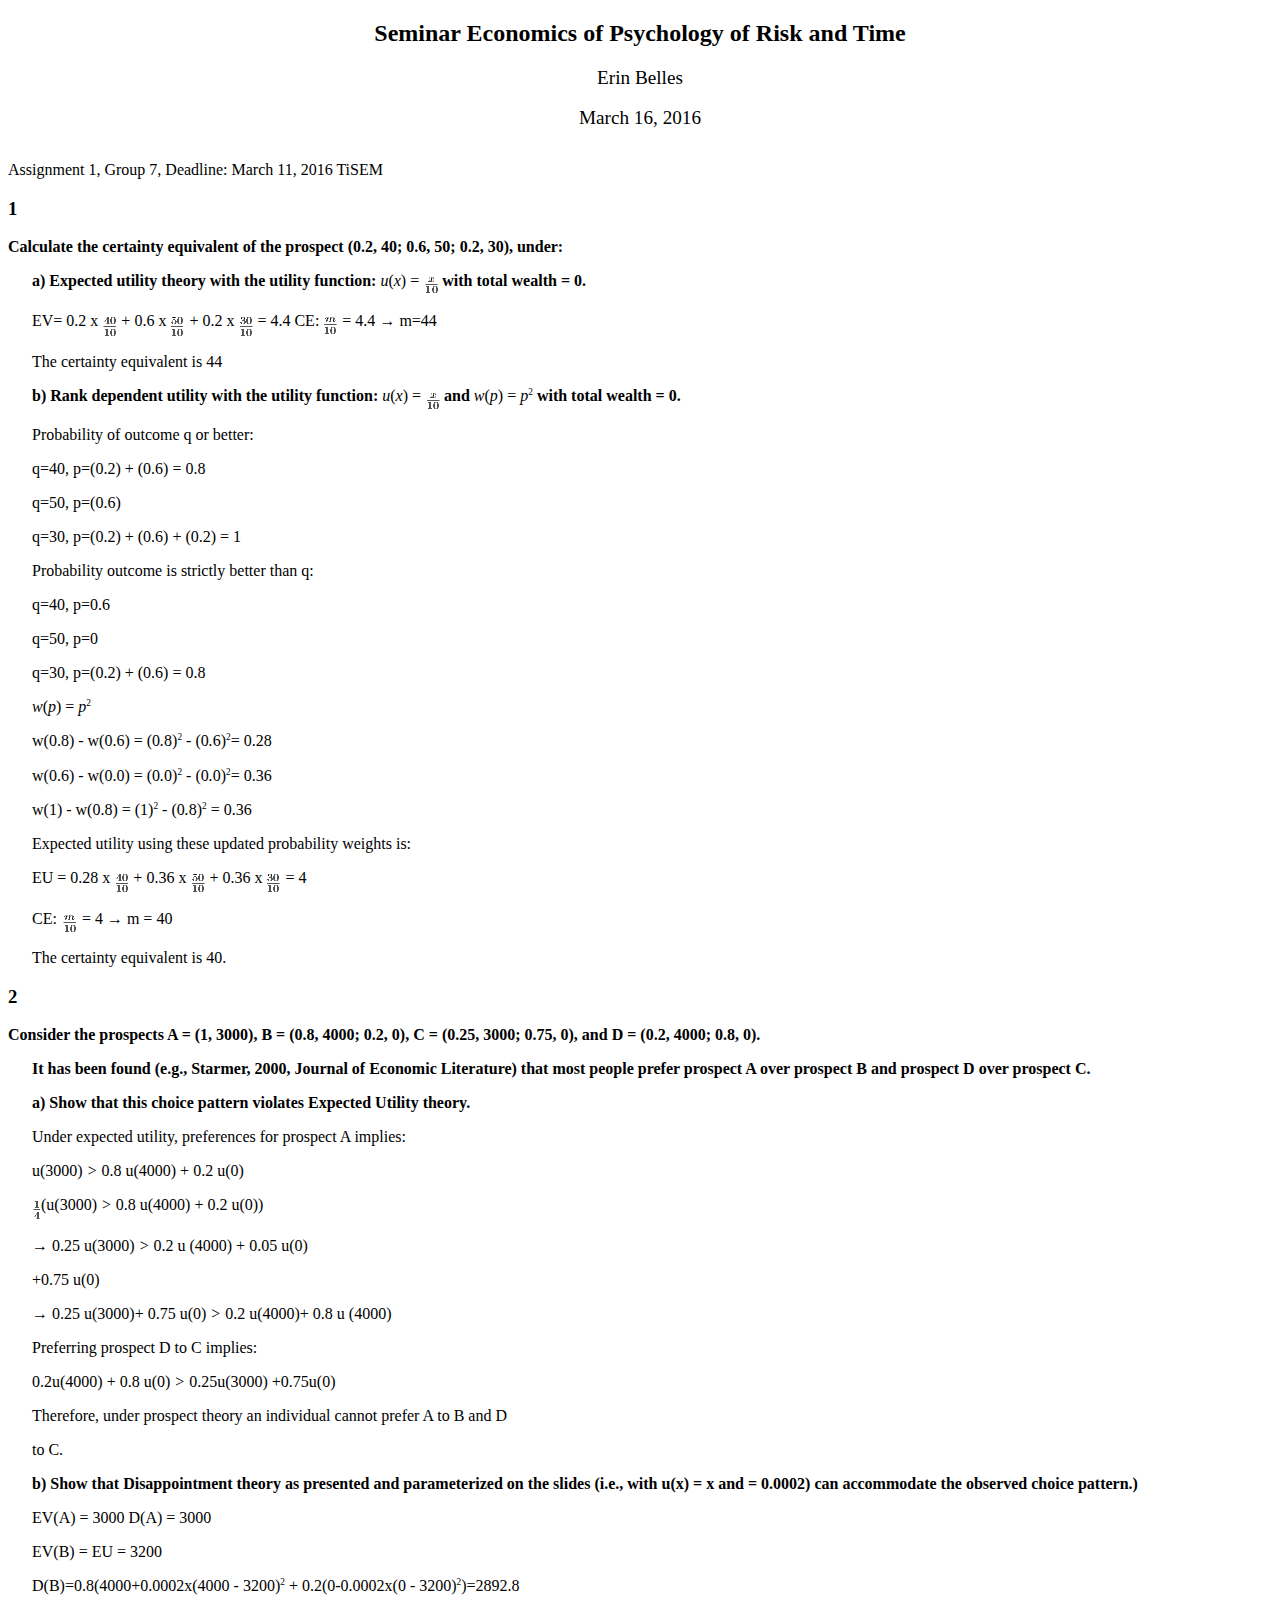
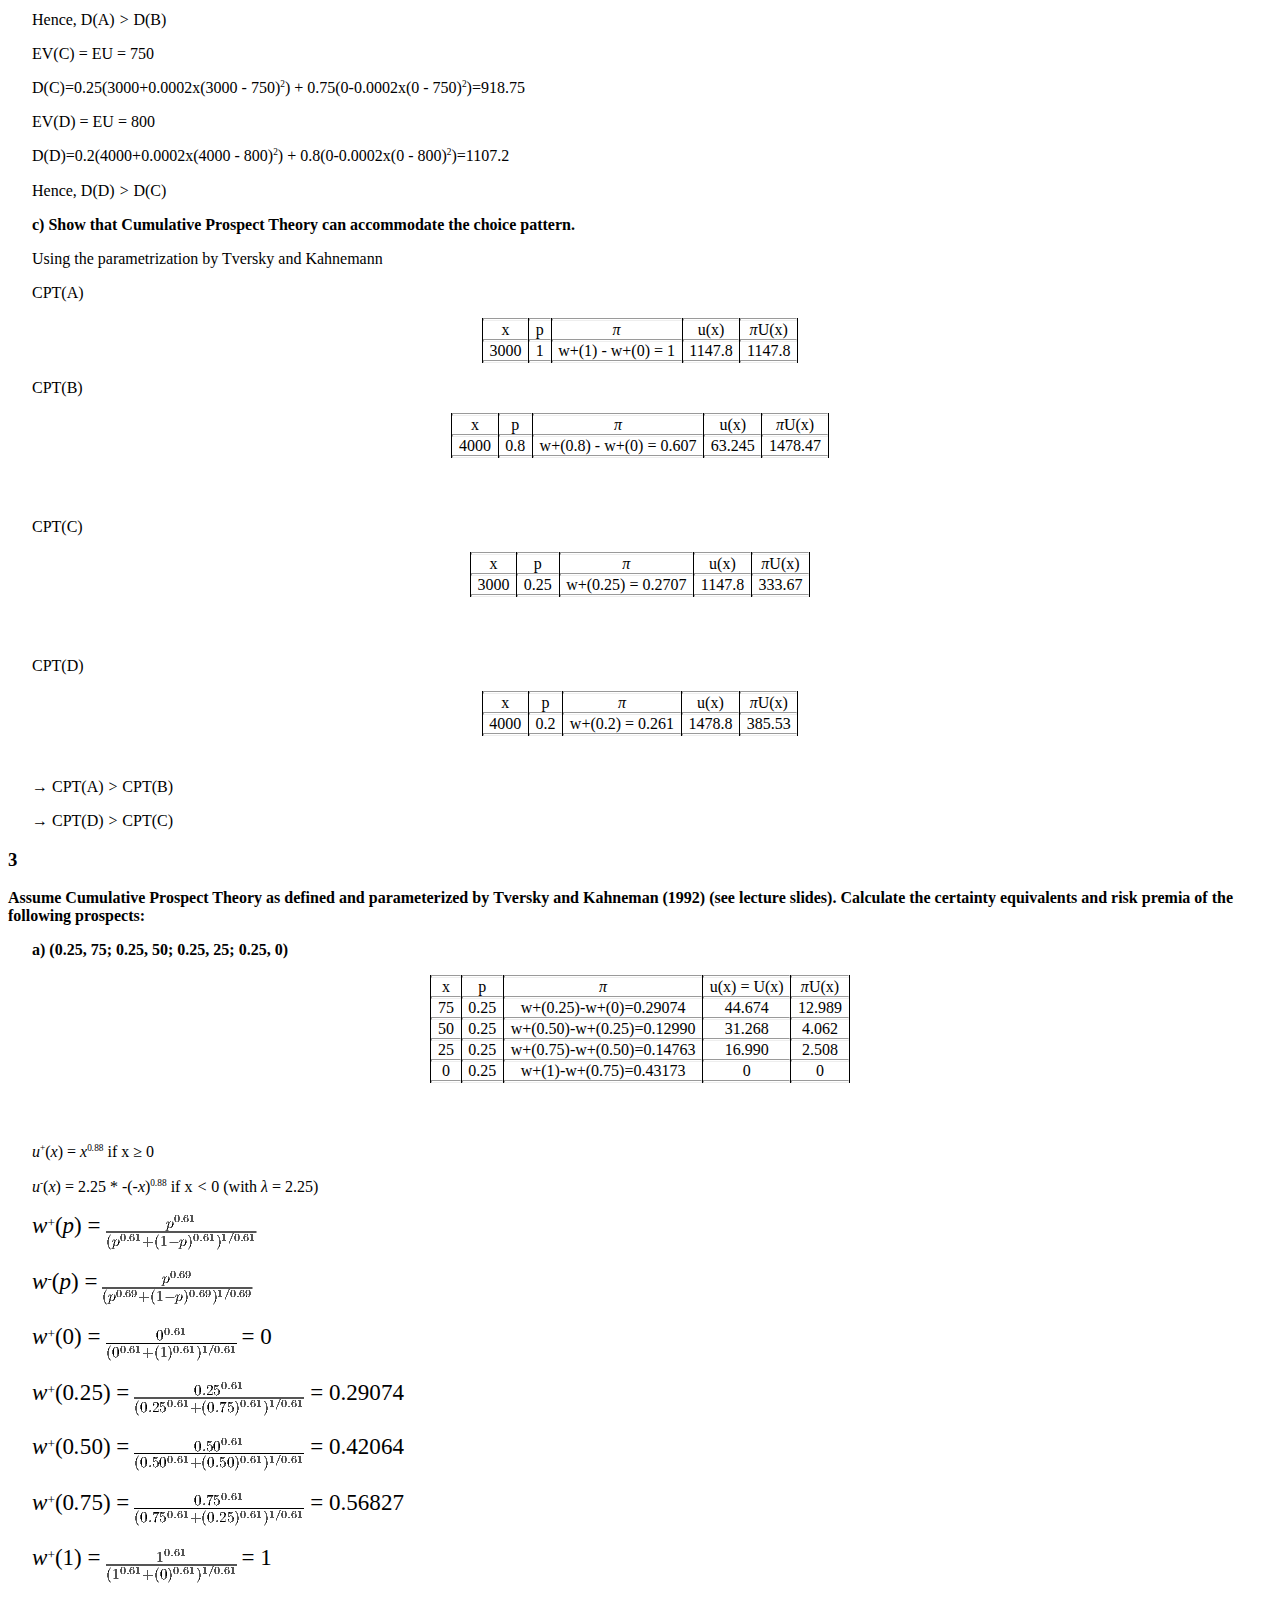
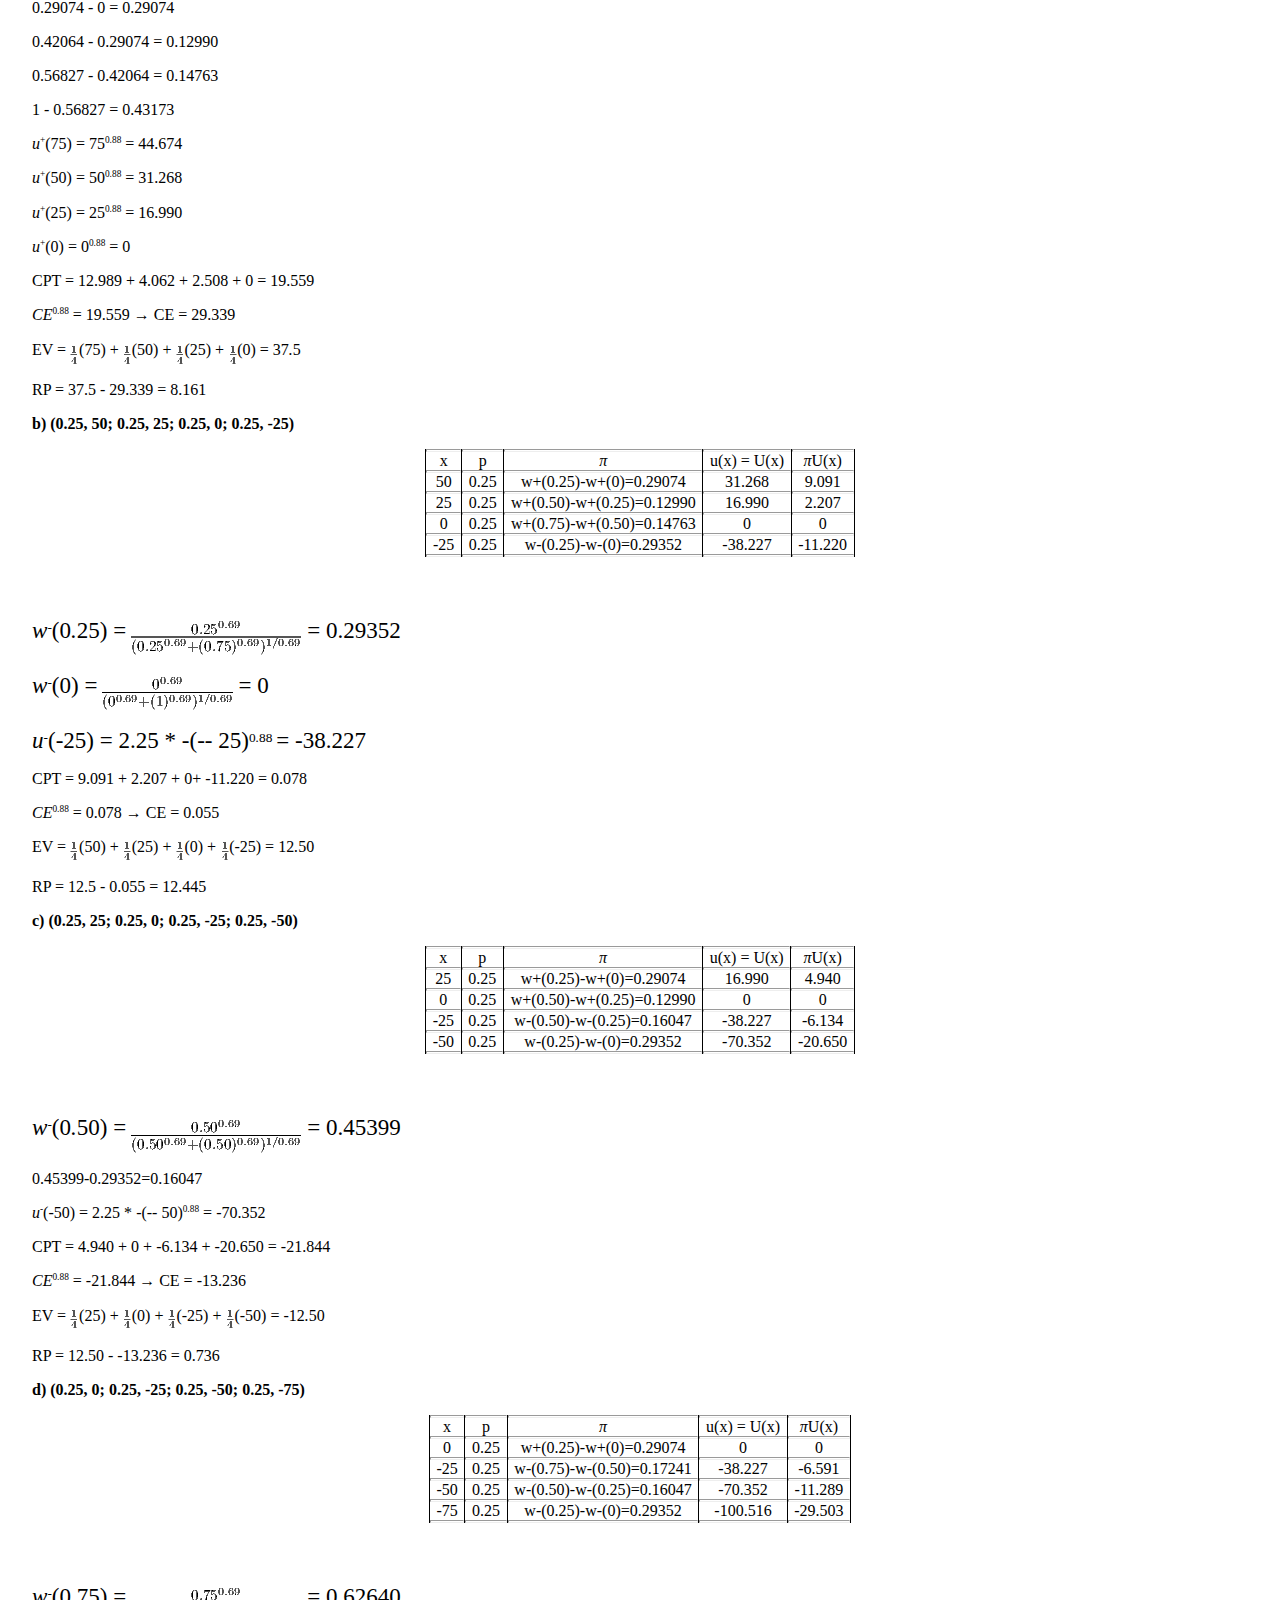
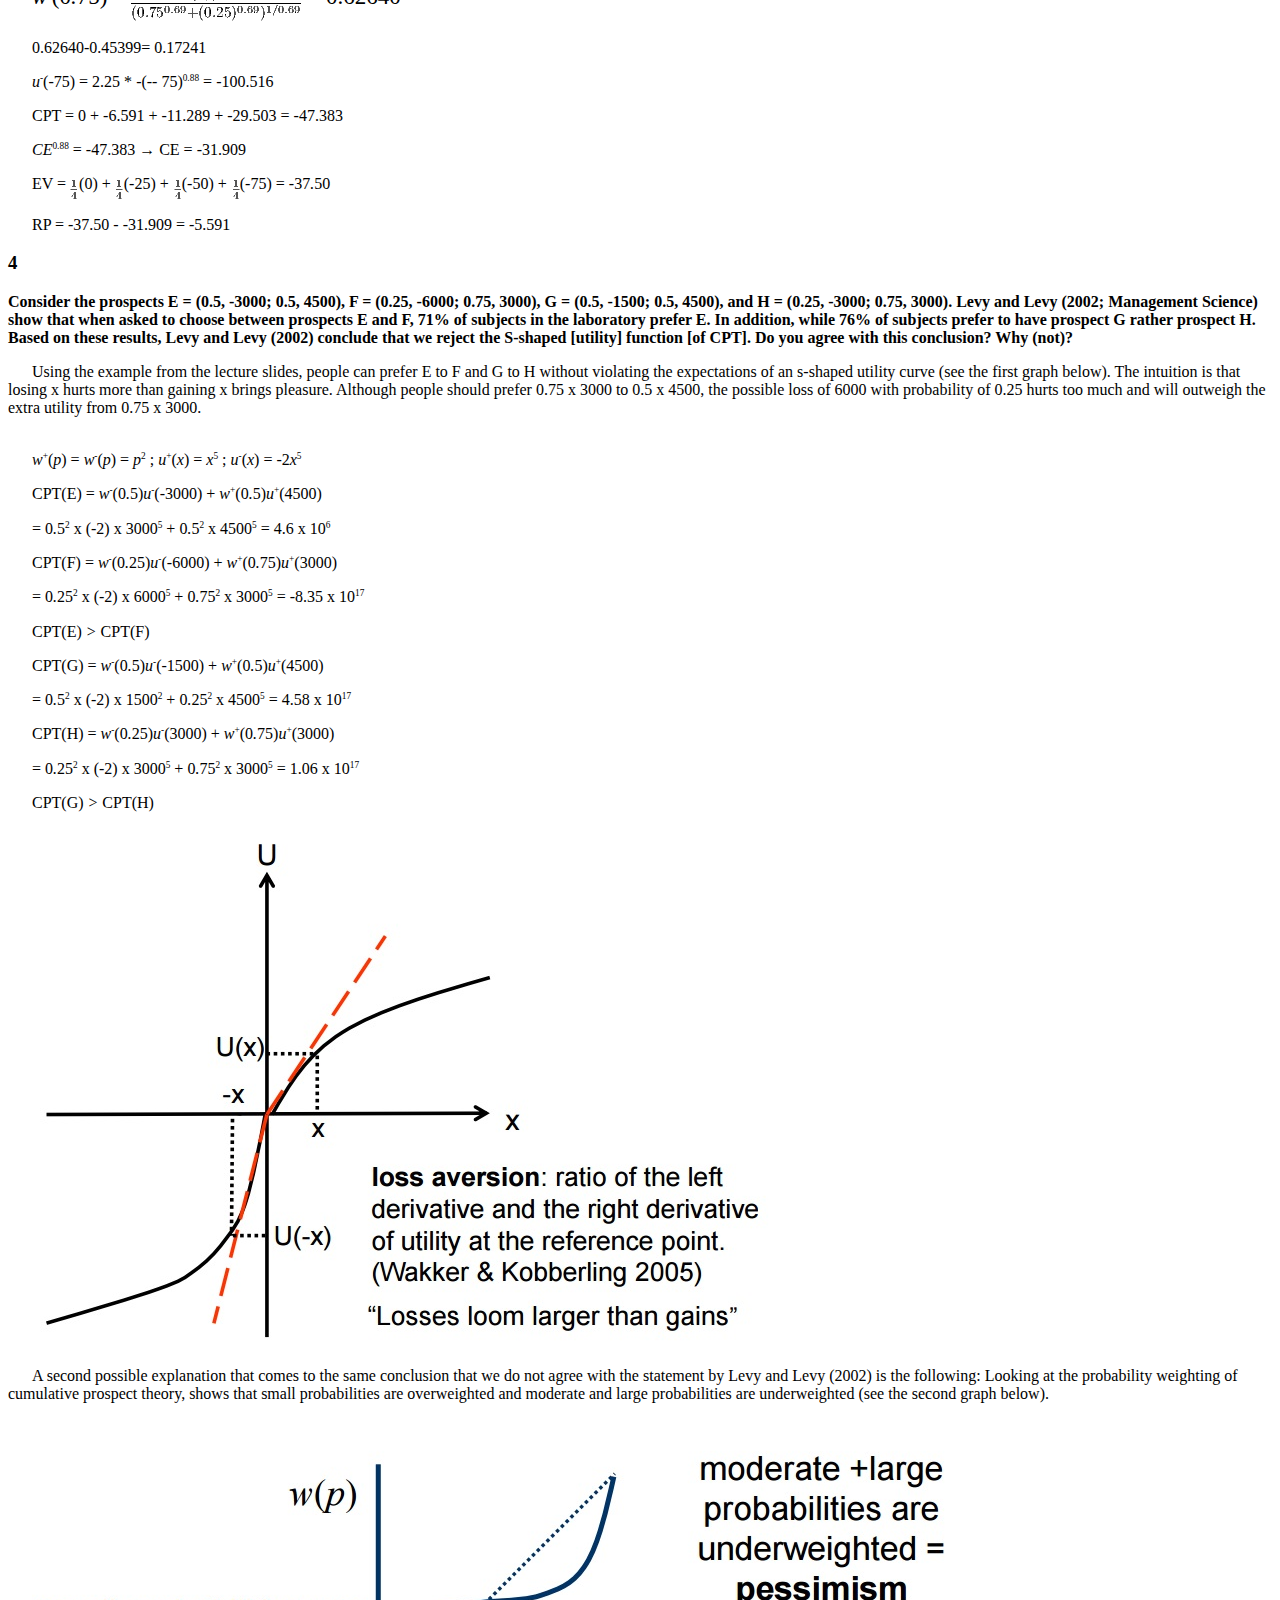
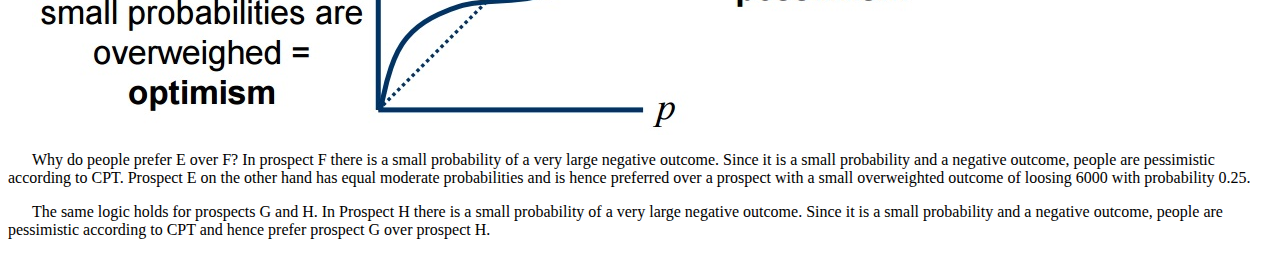
<file: index.html.html>
<!DOCTYPE html PUBLIC "-//W3C//DTD HTML 4.01 Transitional//EN"  
  "http://www.w3.org/TR/html4/loose.dtd">  
<html > 
<head><title>Seminar Economics of Psychology of Risk and Time</title> 
<meta http-equiv="Content-Type" content="text/html; charset=iso-8859-1"> 
<meta name="generator" content="TeX4ht (http://www.tug.org/tex4ht/)"> 
<meta name="originator" content="TeX4ht (http://www.tug.org/tex4ht/)"> 
<!-- html --> 
<meta name="src" content="AssignmentLatex.tex"> 
<meta name="date" content="2016-03-16 17:12:00"> 
<link rel="stylesheet" type="text/css" href="AssignmentLatex.css"> 
</head><body 
>
   <div class="maketitle">



<h2 class="titleHead">Seminar Economics of Psychology of Risk and
Time</h2>
<div class="author" ><span 
class="cmr-12">Erin Belles</span></div><br />
<div class="date" ><span 
class="cmr-12">March 16, 2016</span></div>
   </div>Assignment 1, Group 7, Deadline: March 11, 2016 TiSEM
   <h3 class="sectionHead"><span class="titlemark">1   </span> <a 
 id="x1-10001"></a></h3>
<!--l. 15--><p class="noindent" > <span 
class="cmbx-10">Calculate the certainty equivalent of the prospect (0.2, 40; 0.6, 50; 0.2,</span>
<span 
class="cmbx-10">30), under:</span>
<!--l. 21--><p class="indent" >    <span 
class="cmbx-10">a) Expected utility theory with the utility function: </span><span 
class="cmmi-10">u</span>(<span 
class="cmmi-10">x</span>) = <img 
src="AssignmentLatex0x.png" alt="x10-"  class="frac" align="middle"> <span 
class="cmbx-10">with</span>
<span 
class="cmbx-10">total wealth = 0.</span>
<!--l. 24--><p class="indent" >   EV= 0.2 x <img 
src="AssignmentLatex1x.png" alt="40
10"  class="frac" align="middle"> + 0.6 x <img 
src="AssignmentLatex2x.png" alt="50
10"  class="frac" align="middle"> + 0.2 x <img 
src="AssignmentLatex3x.png" alt="30
10"  class="frac" align="middle"> = 4.4 CE: <img 
src="AssignmentLatex4x.png" alt="m-
10"  class="frac" align="middle"> = 4.4 <span 
class="cmsy-10">&#x2192; </span>m=44
<!--l. 27--><p class="indent" >   The certainty equivalent is 44
<!--l. 32--><p class="indent" >    <span 
class="cmbx-10">b) Rank dependent utility with the utility function: </span><span 
class="cmmi-10">u</span>(<span 
class="cmmi-10">x</span>) = <img 
src="AssignmentLatex5x.png" alt="x-
10"  class="frac" align="middle"> <span 
class="cmbx-10">and</span>
<span 
class="cmmi-10">w</span>(<span 
class="cmmi-10">p</span>) = <span 
class="cmmi-10">p</span><sup><span 
class="cmr-7">2</span></sup> <span 
class="cmbx-10">with total wealth = 0.</span>
<!--l. 35--><p class="indent" >   Probability of outcome q or better:
<!--l. 37--><p class="indent" >   q=40, p=(0.2) + (0.6) = 0.8
<!--l. 39--><p class="indent" >   q=50, p=(0.6)
<!--l. 41--><p class="indent" >   q=30, p=(0.2) + (0.6) + (0.2) = 1
<!--l. 45--><p class="indent" >   Probability outcome is strictly better than q:
<!--l. 48--><p class="indent" >   q=40, p=0.6
<!--l. 50--><p class="indent" >   q=50, p=0
<!--l. 52--><p class="indent" >   q=30, p=(0.2) + (0.6) = 0.8
<!--l. 54--><p class="indent" >   <span 
class="cmmi-10">w</span>(<span 
class="cmmi-10">p</span>) = <span 
class="cmmi-10">p</span><sup><span 
class="cmr-7">2</span></sup>
<!--l. 56--><p class="indent" >   w(0.8) - w(0.6) = (0<span 
class="cmmi-10">.</span>8)<sup><span 
class="cmr-7">2</span></sup> - (0<span 
class="cmmi-10">.</span>6)<sup><span 
class="cmr-7">2</span></sup>= 0.28
<!--l. 58--><p class="indent" >   w(0.6) - w(0.0) = (0<span 
class="cmmi-10">.</span>0)<sup><span 
class="cmr-7">2</span></sup> - (0<span 
class="cmmi-10">.</span>0)<sup><span 
class="cmr-7">2</span></sup>= 0.36
<!--l. 60--><p class="indent" >   w(1) - w(0.8) = (1)<sup><span 
class="cmr-7">2</span></sup> - (0<span 
class="cmmi-10">.</span>8)<sup><span 
class="cmr-7">2</span></sup> = 0.36

<!--l. 64--><p class="indent" >   Expected utility using these updated probability weights is:
<!--l. 66--><p class="indent" >   EU = 0.28 x <img 
src="AssignmentLatex6x.png" alt="40
10"  class="frac" align="middle"> + 0.36 x <img 
src="AssignmentLatex7x.png" alt="50
10"  class="frac" align="middle"> + 0.36 x <img 
src="AssignmentLatex8x.png" alt="30
10"  class="frac" align="middle"> = 4
<!--l. 68--><p class="indent" >   CE: <img 
src="AssignmentLatex9x.png" alt="m-
10"  class="frac" align="middle"> = 4 <span 
class="cmsy-10">&#x2192; </span>m = 40
<!--l. 70--><p class="indent" >   The certainty equivalent is 40.
<!--l. 72--><p class="noindent" >
   <h3 class="sectionHead"><span class="titlemark">2   </span> <a 
 id="x1-20002"></a></h3>
<!--l. 73--><p class="noindent" ><span 
class="cmbx-10">Consider the prospects A = (1, 3000), B = (0.8, 4000; 0.2, 0),</span>
<span 
class="cmbx-10">C = (0.25, 3000; 0.75, 0), and D = (0.2, 4000; 0.8, 0).</span>
<!--l. 75--><p class="indent" >   <span 
class="cmbx-10">It has been found (e.g., Starmer, 2000, Journal of Economic</span>
<span 
class="cmbx-10">Literature) that most people prefer prospect A over prospect B and</span>
<span 
class="cmbx-10">prospect D over prospect C.</span>
<!--l. 79--><p class="indent" >    <span 
class="cmbx-10">a) Show that this choice pattern violates Expected Utility theory.</span>
<!--l. 83--><p class="indent" >   Under expected utility, preferences for prospect A implies:
<!--l. 85--><p class="indent" >   u(3000) <span 
class="cmmi-10">&#x003E; </span>0.8 u(4000) + 0.2 u(0)
<!--l. 87--><p class="indent" >   <img 
src="AssignmentLatex10x.png" alt="14"  class="frac" align="middle">(u(3000) <span 
class="cmmi-10">&#x003E; </span>0.8 u(4000) + 0.2 u(0))
<!--l. 89--><p class="indent" >   <span 
class="cmsy-10">&#x2192; </span>0.25 u(3000) <span 
class="cmmi-10">&#x003E; </span>0.2 u (4000) + 0.05 u(0)
<!--l. 91--><p class="indent" >   +0.75 u(0)
<!--l. 93--><p class="indent" >   <span 
class="cmsy-10">&#x2192; </span>0.25 u(3000)+ 0.75 u(0) <span 
class="cmmi-10">&#x003E; </span>0.2 u(4000)+ 0.8 u (4000)
<!--l. 97--><p class="indent" >   Preferring prospect D to C implies:
<!--l. 99--><p class="indent" >   0.2u(4000) + 0.8 u(0) <span 
class="cmmi-10">&#x003E; </span>0.25u(3000) +0.75u(0)
<!--l. 103--><p class="indent" >   Therefore, under prospect theory an individual cannot prefer A to B and
D
<!--l. 105--><p class="indent" >   to C. <br 
class="newline" />
<!--l. 108--><p class="indent" >    <span 
class="cmbx-10">b) Show that Disappointment theory as presented and parameterized</span>
<span 
class="cmbx-10">on the slides (i.e., with u(x) = x and  = 0.0002) can accommodate the</span>
<span 
class="cmbx-10">observed choice pattern.)</span>
<!--l. 112--><p class="indent" >   EV(A) = 3000 D(A) = 3000
<!--l. 114--><p class="indent" >   EV(B) = EU = 3200
<!--l. 116--><p class="indent" >   D(B)=0.8(4000+0.0002x(4000 <span 
class="cmsy-10">- </span>3200)<sup><span 
class="cmr-7">2</span></sup> + 0.2(0-0.0002x(0 <span 
class="cmsy-10">- </span>3200)<sup><span 
class="cmr-7">2</span></sup>)=2892.8
<!--l. 118--><p class="indent" >   Hence, D(A) <span 
class="cmmi-10">&#x003E; </span>D(B)<br 
class="newline" />
<!--l. 120--><p class="indent" >   EV(C) = EU = 750
<!--l. 122--><p class="indent" >   D(C)=0.25(3000+0.0002x(3000 <span 
class="cmsy-10">- </span>750)<sup><span 
class="cmr-7">2</span></sup>) + 0.75(0-0.0002x(0 <span 
class="cmsy-10">- </span>750)<sup><span 
class="cmr-7">2</span></sup>)=918.75
<!--l. 124--><p class="indent" >   EV(D) = EU = 800
<!--l. 126--><p class="indent" >   D(D)=0.2(4000+0.0002x(4000 <span 
class="cmsy-10">- </span>800)<sup><span 
class="cmr-7">2</span></sup>) + 0.8(0-0.0002x(0 <span 
class="cmsy-10">- </span>800)<sup><span 
class="cmr-7">2</span></sup>)=1107.2
<!--l. 128--><p class="indent" >   Hence, D(D) <span 
class="cmmi-10">&#x003E; </span>D(C)<br 
class="newline" />

<!--l. 130--><p class="indent" >    <span 
class="cmbx-10">c) Show that Cumulative Prospect Theory can accommodate the</span>
<span 
class="cmbx-10">choice pattern.</span>
<!--l. 134--><p class="indent" >   Using the parametrization by Tversky and Kahnemann
<!--l. 138--><p class="indent" >   CPT(A)
   <div class="tabular"> <table id="TBL-2" class="tabular" 
cellspacing="0" cellpadding="0" rules="groups" 
><colgroup id="TBL-2-1g"><col 
id="TBL-2-1"></colgroup><colgroup id="TBL-2-2g"><col 
id="TBL-2-2"></colgroup><colgroup id="TBL-2-3g"><col 
id="TBL-2-3"></colgroup><colgroup id="TBL-2-4g"><col 
id="TBL-2-4"></colgroup><colgroup id="TBL-2-5g"><col 
id="TBL-2-5"></colgroup><tr 
class="hline"><td><hr></td><td><hr></td><td><hr></td><td><hr></td><td><hr></td></tr><tr  
 style="vertical-align:baseline;" id="TBL-2-1-"><td  style="white-space:nowrap; text-align:center;" id="TBL-2-1-1"  
class="td11"> x  </td><td  style="white-space:nowrap; text-align:center;" id="TBL-2-1-2"  
class="td11">p</td><td  style="white-space:nowrap; text-align:center;" id="TBL-2-1-3"  
class="td11">        <span 
class="cmmi-10">&#x03C0;          </span></td><td  style="white-space:nowrap; text-align:center;" id="TBL-2-1-4"  
class="td11"> u(x) </td><td  style="white-space:nowrap; text-align:center;" id="TBL-2-1-5"  
class="td11"><span 
class="cmmi-10">&#x03C0;</span>U(x)</td>
</tr><tr 
class="hline"><td><hr></td><td><hr></td><td><hr></td><td><hr></td><td><hr></td></tr><tr  
 style="vertical-align:baseline;" id="TBL-2-2-"><td  style="white-space:nowrap; text-align:center;" id="TBL-2-2-1"  
class="td11">3000</td><td  style="white-space:nowrap; text-align:center;" id="TBL-2-2-2"  
class="td11">1</td><td  style="white-space:nowrap; text-align:center;" id="TBL-2-2-3"  
class="td11">w+(1) - w+(0) = 1</td><td  style="white-space:nowrap; text-align:center;" id="TBL-2-2-4"  
class="td11">1147.8</td><td  style="white-space:nowrap; text-align:center;" id="TBL-2-2-5"  
class="td11">1147.8</td>
</tr><tr 
class="hline"><td><hr></td><td><hr></td><td><hr></td><td><hr></td><td><hr></td></tr><tr  
 style="vertical-align:baseline;" id="TBL-2-3-"><td  style="white-space:nowrap; text-align:center;" id="TBL-2-3-1"  
class="td11">    </td> </tr></table></div>
<!--l. 148--><p class="indent" >   CPT(B)
   <div class="tabular"> <table id="TBL-3" class="tabular" 
cellspacing="0" cellpadding="0" rules="groups" 
><colgroup id="TBL-3-1g"><col 
id="TBL-3-1"></colgroup><colgroup id="TBL-3-2g"><col 
id="TBL-3-2"></colgroup><colgroup id="TBL-3-3g"><col 
id="TBL-3-3"></colgroup><colgroup id="TBL-3-4g"><col 
id="TBL-3-4"></colgroup><colgroup id="TBL-3-5g"><col 
id="TBL-3-5"></colgroup><tr 
class="hline"><td><hr></td><td><hr></td><td><hr></td><td><hr></td><td><hr></td></tr><tr  
 style="vertical-align:baseline;" id="TBL-3-1-"><td  style="white-space:nowrap; text-align:center;" id="TBL-3-1-1"  
class="td11"> x  </td><td  style="white-space:nowrap; text-align:center;" id="TBL-3-1-2"  
class="td11"> p </td><td  style="white-space:nowrap; text-align:center;" id="TBL-3-1-3"  
class="td11">          <span 
class="cmmi-10">&#x03C0;             </span></td><td  style="white-space:nowrap; text-align:center;" id="TBL-3-1-4"  
class="td11"> u(x) </td><td  style="white-space:nowrap; text-align:center;" id="TBL-3-1-5"  
class="td11"> <span 
class="cmmi-10">&#x03C0;</span>U(x) </td>
</tr><tr 
class="hline"><td><hr></td><td><hr></td><td><hr></td><td><hr></td><td><hr></td></tr><tr  
 style="vertical-align:baseline;" id="TBL-3-2-"><td  style="white-space:nowrap; text-align:center;" id="TBL-3-2-1"  
class="td11">4000</td><td  style="white-space:nowrap; text-align:center;" id="TBL-3-2-2"  
class="td11">0.8</td><td  style="white-space:nowrap; text-align:center;" id="TBL-3-2-3"  
class="td11">w+(0.8) - w+(0) = 0.607</td><td  style="white-space:nowrap; text-align:center;" id="TBL-3-2-4"  
class="td11">63.245</td><td  style="white-space:nowrap; text-align:center;" id="TBL-3-2-5"  
class="td11">1478.47</td>
</tr><tr 
class="hline"><td><hr></td><td><hr></td><td><hr></td><td><hr></td><td><hr></td></tr><tr  
 style="vertical-align:baseline;" id="TBL-3-3-"><td  style="white-space:nowrap; text-align:center;" id="TBL-3-3-1"  
class="td11">    </td> </tr></table></div><br 
class="newline" /><br 
class="newline" />
<!--l. 157--><p class="indent" >   CPT(C)
   <div class="tabular"> <table id="TBL-4" class="tabular" 
cellspacing="0" cellpadding="0" rules="groups" 
><colgroup id="TBL-4-1g"><col 
id="TBL-4-1"></colgroup><colgroup id="TBL-4-2g"><col 
id="TBL-4-2"></colgroup><colgroup id="TBL-4-3g"><col 
id="TBL-4-3"></colgroup><colgroup id="TBL-4-4g"><col 
id="TBL-4-4"></colgroup><colgroup id="TBL-4-5g"><col 
id="TBL-4-5"></colgroup><tr 
class="hline"><td><hr></td><td><hr></td><td><hr></td><td><hr></td><td><hr></td></tr><tr  
 style="vertical-align:baseline;" id="TBL-4-1-"><td  style="white-space:nowrap; text-align:center;" id="TBL-4-1-1"  
class="td11"> x  </td><td  style="white-space:nowrap; text-align:center;" id="TBL-4-1-2"  
class="td11"> p  </td><td  style="white-space:nowrap; text-align:center;" id="TBL-4-1-3"  
class="td11">       <span 
class="cmmi-10">&#x03C0;          </span></td><td  style="white-space:nowrap; text-align:center;" id="TBL-4-1-4"  
class="td11"> u(x) </td><td  style="white-space:nowrap; text-align:center;" id="TBL-4-1-5"  
class="td11"><span 
class="cmmi-10">&#x03C0;</span>U(x)</td>
</tr><tr 
class="hline"><td><hr></td><td><hr></td><td><hr></td><td><hr></td><td><hr></td></tr><tr  
 style="vertical-align:baseline;" id="TBL-4-2-"><td  style="white-space:nowrap; text-align:center;" id="TBL-4-2-1"  
class="td11">3000</td><td  style="white-space:nowrap; text-align:center;" id="TBL-4-2-2"  
class="td11">0.25</td><td  style="white-space:nowrap; text-align:center;" id="TBL-4-2-3"  
class="td11">w+(0.25) = 0.2707</td><td  style="white-space:nowrap; text-align:center;" id="TBL-4-2-4"  
class="td11">1147.8</td><td  style="white-space:nowrap; text-align:center;" id="TBL-4-2-5"  
class="td11">333.67</td>
</tr><tr 
class="hline"><td><hr></td><td><hr></td><td><hr></td><td><hr></td><td><hr></td></tr><tr  
 style="vertical-align:baseline;" id="TBL-4-3-"><td  style="white-space:nowrap; text-align:center;" id="TBL-4-3-1"  
class="td11">    </td> </tr></table></div><br 
class="newline" /><br 
class="newline" />
<!--l. 166--><p class="indent" >   CPT(D)
   <div class="tabular"> <table id="TBL-5" class="tabular" 
cellspacing="0" cellpadding="0" rules="groups" 
><colgroup id="TBL-5-1g"><col 
id="TBL-5-1"></colgroup><colgroup id="TBL-5-2g"><col 
id="TBL-5-2"></colgroup><colgroup id="TBL-5-3g"><col 
id="TBL-5-3"></colgroup><colgroup id="TBL-5-4g"><col 
id="TBL-5-4"></colgroup><colgroup id="TBL-5-5g"><col 
id="TBL-5-5"></colgroup><tr 
class="hline"><td><hr></td><td><hr></td><td><hr></td><td><hr></td><td><hr></td></tr><tr  
 style="vertical-align:baseline;" id="TBL-5-1-"><td  style="white-space:nowrap; text-align:center;" id="TBL-5-1-1"  
class="td11"> x  </td><td  style="white-space:nowrap; text-align:center;" id="TBL-5-1-2"  
class="td11"> p </td><td  style="white-space:nowrap; text-align:center;" id="TBL-5-1-3"  
class="td11">      <span 
class="cmmi-10">&#x03C0;         </span></td><td  style="white-space:nowrap; text-align:center;" id="TBL-5-1-4"  
class="td11"> u(x) </td><td  style="white-space:nowrap; text-align:center;" id="TBL-5-1-5"  
class="td11"><span 
class="cmmi-10">&#x03C0;</span>U(x)</td>
</tr><tr 
class="hline"><td><hr></td><td><hr></td><td><hr></td><td><hr></td><td><hr></td></tr><tr  
 style="vertical-align:baseline;" id="TBL-5-2-"><td  style="white-space:nowrap; text-align:center;" id="TBL-5-2-1"  
class="td11">4000</td><td  style="white-space:nowrap; text-align:center;" id="TBL-5-2-2"  
class="td11">0.2</td><td  style="white-space:nowrap; text-align:center;" id="TBL-5-2-3"  
class="td11">w+(0.2) = 0.261</td><td  style="white-space:nowrap; text-align:center;" id="TBL-5-2-4"  
class="td11">1478.8</td><td  style="white-space:nowrap; text-align:center;" id="TBL-5-2-5"  
class="td11">385.53</td>
</tr><tr 
class="hline"><td><hr></td><td><hr></td><td><hr></td><td><hr></td><td><hr></td></tr><tr  
 style="vertical-align:baseline;" id="TBL-5-3-"><td  style="white-space:nowrap; text-align:center;" id="TBL-5-3-1"  
class="td11">    </td> </tr></table></div><br 
class="newline" />
<!--l. 177--><p class="indent" >   <span 
class="cmsy-10">&#x2192; </span>CPT(A) <span 
class="cmmi-10">&#x003E; </span>CPT(B)
<!--l. 179--><p class="indent" >   <span 
class="cmsy-10">&#x2192; </span>CPT(D) <span 
class="cmmi-10">&#x003E; </span>CPT(C)
<!--l. 181--><p class="noindent" >
   <h3 class="sectionHead"><span class="titlemark">3   </span> <a 
 id="x1-30003"></a></h3>
<!--l. 182--><p class="noindent" ><span 
class="cmbx-10">Assume Cumulative Prospect Theory as defined and parameterized by</span>
<span 
class="cmbx-10">Tversky and Kahneman (1992) (see lecture slides). Calculate the certainty</span>
<span 
class="cmbx-10">equivalents and risk premia of the following prospects:</span>
<!--l. 186--><p class="indent" >    <span 
class="cmbx-10">a) (0.25, 75; 0.25, 50; 0.25, 25; 0.25, 0)</span>
   <div class="tabular"> <table id="TBL-6" class="tabular" 
cellspacing="0" cellpadding="0" rules="groups" 
><colgroup id="TBL-6-1g"><col 
id="TBL-6-1"></colgroup><colgroup id="TBL-6-2g"><col 
id="TBL-6-2"></colgroup><colgroup id="TBL-6-3g"><col 
id="TBL-6-3"></colgroup><colgroup id="TBL-6-4g"><col 
id="TBL-6-4"></colgroup><colgroup id="TBL-6-5g"><col 
id="TBL-6-5"></colgroup><tr 
class="hline"><td><hr></td><td><hr></td><td><hr></td><td><hr></td><td><hr></td></tr><tr  
 style="vertical-align:baseline;" id="TBL-6-1-"><td  style="white-space:nowrap; text-align:center;" id="TBL-6-1-1"  
class="td11">x</td><td  style="white-space:nowrap; text-align:center;" id="TBL-6-1-2"  
class="td11"> p  </td><td  style="white-space:nowrap; text-align:center;" id="TBL-6-1-3"  
class="td11">           <span 
class="cmmi-10">&#x03C0;               </span></td><td  style="white-space:nowrap; text-align:center;" id="TBL-6-1-4"  
class="td11">u(x) = U(x)</td><td  style="white-space:nowrap; text-align:center;" id="TBL-6-1-5"  
class="td11"><span 
class="cmmi-10">&#x03C0;</span>U(x)</td>
</tr><tr 
class="hline"><td><hr></td><td><hr></td><td><hr></td><td><hr></td><td><hr></td></tr><tr  
 style="vertical-align:baseline;" id="TBL-6-2-"><td  style="white-space:nowrap; text-align:center;" id="TBL-6-2-1"  
class="td11">75</td><td  style="white-space:nowrap; text-align:center;" id="TBL-6-2-2"  
class="td11">0.25</td><td  style="white-space:nowrap; text-align:center;" id="TBL-6-2-3"  
class="td11"> w+(0.25)-w+(0)=0.29074  </td><td  style="white-space:nowrap; text-align:center;" id="TBL-6-2-4"  
class="td11">  44.674    </td><td  style="white-space:nowrap; text-align:center;" id="TBL-6-2-5"  
class="td11">12.989</td>
</tr><tr 
class="hline"><td><hr></td><td><hr></td><td><hr></td><td><hr></td><td><hr></td></tr><tr  
 style="vertical-align:baseline;" id="TBL-6-3-"><td  style="white-space:nowrap; text-align:center;" id="TBL-6-3-1"  
class="td11">50</td><td  style="white-space:nowrap; text-align:center;" id="TBL-6-3-2"  
class="td11">0.25</td><td  style="white-space:nowrap; text-align:center;" id="TBL-6-3-3"  
class="td11">w+(0.50)-w+(0.25)=0.12990</td><td  style="white-space:nowrap; text-align:center;" id="TBL-6-3-4"  
class="td11">  31.268    </td><td  style="white-space:nowrap; text-align:center;" id="TBL-6-3-5"  
class="td11"> 4.062 </td>
</tr><tr 
class="hline"><td><hr></td><td><hr></td><td><hr></td><td><hr></td><td><hr></td></tr><tr  
 style="vertical-align:baseline;" id="TBL-6-4-"><td  style="white-space:nowrap; text-align:center;" id="TBL-6-4-1"  
class="td11">25</td><td  style="white-space:nowrap; text-align:center;" id="TBL-6-4-2"  
class="td11">0.25</td><td  style="white-space:nowrap; text-align:center;" id="TBL-6-4-3"  
class="td11">w+(0.75)-w+(0.50)=0.14763</td><td  style="white-space:nowrap; text-align:center;" id="TBL-6-4-4"  
class="td11">  16.990    </td><td  style="white-space:nowrap; text-align:center;" id="TBL-6-4-5"  
class="td11"> 2.508 </td>
</tr><tr 
class="hline"><td><hr></td><td><hr></td><td><hr></td><td><hr></td><td><hr></td></tr><tr  
 style="vertical-align:baseline;" id="TBL-6-5-"><td  style="white-space:nowrap; text-align:center;" id="TBL-6-5-1"  
class="td11"> 0 </td><td  style="white-space:nowrap; text-align:center;" id="TBL-6-5-2"  
class="td11">0.25</td><td  style="white-space:nowrap; text-align:center;" id="TBL-6-5-3"  
class="td11"> w+(1)-w+(0.75)=0.43173  </td><td  style="white-space:nowrap; text-align:center;" id="TBL-6-5-4"  
class="td11">     0       </td><td  style="white-space:nowrap; text-align:center;" id="TBL-6-5-5"  
class="td11">  0   </td>
</tr><tr 
class="hline"><td><hr></td><td><hr></td><td><hr></td><td><hr></td><td><hr></td></tr><tr  
 style="vertical-align:baseline;" id="TBL-6-6-"><td  style="white-space:nowrap; text-align:center;" id="TBL-6-6-1"  
class="td11">  </td> </tr></table></div><br 
class="newline" /><br 
class="newline" />
<!--l. 201--><p class="indent" >   <span 
class="cmmi-10">u</span><sup><span 
class="cmr-7">+</span></sup>(<span 
class="cmmi-10">x</span>) = <span 
class="cmmi-10">x</span><sup><span 
class="cmr-7">0</span><span 
class="cmmi-7">.</span><span 
class="cmr-7">88</span></sup> if x <span 
class="cmsy-10">&#x2265; </span>0

<!--l. 203--><p class="indent" >   <span 
class="cmmi-10">u</span><sup><span 
class="cmsy-7">-</span></sup>(<span 
class="cmmi-10">x</span>) = 2.25 * <span 
class="cmsy-10">-</span>(<span 
class="cmsy-10">-</span><span 
class="cmmi-10">x</span>)<sup><span 
class="cmr-7">0</span><span 
class="cmmi-7">.</span><span 
class="cmr-7">88</span></sup> if x <span 
class="cmmi-10">&#x003C; </span>0 (with <span 
class="cmmi-10">&#x03BB; </span>= 2.25) <br 
class="newline" />
<!--l. 207--><p class="indent" >   <span 
class="cmmi-12x-x-120">w</span><sup>+</sup><span 
class="cmr-12x-x-120">(</span><span 
class="cmmi-12x-x-120">p</span><span 
class="cmr-12x-x-120">) =</span> <img 
src="AssignmentLatex11x.png" alt="-------p0.61--------
(p0.61+ (1- p)0.61)1&#x2215;0.61"  class="frac" align="middle">
<!--l. 209--><p class="indent" >   <span 
class="cmmi-12x-x-120">w</span><sup><span 
class="cmsy-10">-</span></sup><span 
class="cmr-12x-x-120">(</span><span 
class="cmmi-12x-x-120">p</span><span 
class="cmr-12x-x-120">) =</span> <img 
src="AssignmentLatex12x.png" alt="-------p0.69--------
(p0.69+ (1- p)0.69)1&#x2215;0.69"  class="frac" align="middle">  <br 
class="newline" />
<!--l. 212--><p class="indent" >   <span 
class="cmmi-12x-x-120">w</span><sup>+</sup><span 
class="cmr-12x-x-120">(0) =</span> <img 
src="AssignmentLatex13x.png" alt="------00.61-------
(00.61+ (1)0.61)1&#x2215;0.61"  class="frac" align="middle">  <span 
class="cmr-12x-x-120">= 0</span>
<!--l. 214--><p class="indent" >   <span 
class="cmmi-12x-x-120">w</span><sup>+</sup><span 
class="cmr-12x-x-120">(0</span><span 
class="cmmi-12x-x-120">.</span><span 
class="cmr-12x-x-120">25) =</span> <img 
src="AssignmentLatex14x.png" alt="--------0.250.61--------
(0.250.61+ (0.75)0.61)1&#x2215;0.61"  class="frac" align="middle">  <span 
class="cmr-12x-x-120">= 0.29074</span>
<!--l. 216--><p class="indent" >   <span 
class="cmmi-12x-x-120">w</span><sup>+</sup><span 
class="cmr-12x-x-120">(0</span><span 
class="cmmi-12x-x-120">.</span><span 
class="cmr-12x-x-120">50) =</span> <img 
src="AssignmentLatex15x.png" alt="--------0.500.61--------
(0.500.61+ (0.50)0.61)1&#x2215;0.61"  class="frac" align="middle">  <span 
class="cmr-12x-x-120">= 0.42064</span>
<!--l. 218--><p class="indent" >   <span 
class="cmmi-12x-x-120">w</span><sup>+</sup><span 
class="cmr-12x-x-120">(0</span><span 
class="cmmi-12x-x-120">.</span><span 
class="cmr-12x-x-120">75) =</span> <img 
src="AssignmentLatex16x.png" alt="--------0.750.61--------
(0.750.61+ (0.25)0.61)1&#x2215;0.61"  class="frac" align="middle">  <span 
class="cmr-12x-x-120">= 0.56827</span>
<!--l. 220--><p class="indent" >   <span 
class="cmmi-12x-x-120">w</span><sup>+</sup><span 
class="cmr-12x-x-120">(1) =</span> <img 
src="AssignmentLatex17x.png" alt="--0.61-10.601.61-1&#x2215;0.61-
(1  + (0)  )"  class="frac" align="middle">  <span 
class="cmr-12x-x-120">= 1 </span><br 
class="newline" />
<!--l. 224--><p class="indent" >   0.29074 - 0 = 0.29074
<!--l. 226--><p class="indent" >   0.42064 - 0.29074 = 0.12990
<!--l. 228--><p class="indent" >   0.56827 - 0.42064 = 0.14763
<!--l. 230--><p class="indent" >   1 - 0.56827 = 0.43173 <br 
class="newline" />
<!--l. 232--><p class="indent" >   <span 
class="cmmi-10">u</span><sup><span 
class="cmr-7">+</span></sup>(75) = 75<sup><span 
class="cmr-7">0</span><span 
class="cmmi-7">.</span><span 
class="cmr-7">88</span></sup> = 44.674
<!--l. 234--><p class="indent" >   <span 
class="cmmi-10">u</span><sup><span 
class="cmr-7">+</span></sup>(50) = 50<sup><span 
class="cmr-7">0</span><span 
class="cmmi-7">.</span><span 
class="cmr-7">88</span></sup> = 31.268
<!--l. 236--><p class="indent" >   <span 
class="cmmi-10">u</span><sup><span 
class="cmr-7">+</span></sup>(25) = 25<sup><span 
class="cmr-7">0</span><span 
class="cmmi-7">.</span><span 
class="cmr-7">88</span></sup> = 16.990
<!--l. 238--><p class="indent" >   <span 
class="cmmi-10">u</span><sup><span 
class="cmr-7">+</span></sup>(0) = 0<sup><span 
class="cmr-7">0</span><span 
class="cmmi-7">.</span><span 
class="cmr-7">88</span></sup> = 0 <br 
class="newline" />
<!--l. 240--><p class="indent" >   CPT = 12.989 + 4.062 + 2.508 + 0 = 19.559
<!--l. 242--><p class="indent" >   <span 
class="cmmi-10">CE</span><sup><span 
class="cmr-7">0</span><span 
class="cmmi-7">.</span><span 
class="cmr-7">88</span></sup> = 19.559 <span 
class="cmsy-10">&#x2192; </span>CE = 29.339
<!--l. 246--><p class="indent" >   EV = <img 
src="AssignmentLatex18x.png" alt="14"  class="frac" align="middle">(75) + <img 
src="AssignmentLatex19x.png" alt="14"  class="frac" align="middle">(50) + <img 
src="AssignmentLatex20x.png" alt="14"  class="frac" align="middle">(25) + <img 
src="AssignmentLatex21x.png" alt="14"  class="frac" align="middle">(0) = 37<span 
class="cmmi-10">.</span>5
<!--l. 248--><p class="indent" >   RP = 37.5 - 29.339 = 8.161 <br 
class="newline" />
<!--l. 250--><p class="indent" >    <span 
class="cmbx-10">b) (0.25, 50; 0.25, 25; 0.25, 0; 0.25, -25)</span>
   <div class="tabular"> <table id="TBL-7" class="tabular" 
cellspacing="0" cellpadding="0" rules="groups" 
><colgroup id="TBL-7-1g"><col 
id="TBL-7-1"></colgroup><colgroup id="TBL-7-2g"><col 
id="TBL-7-2"></colgroup><colgroup id="TBL-7-3g"><col 
id="TBL-7-3"></colgroup><colgroup id="TBL-7-4g"><col 
id="TBL-7-4"></colgroup><colgroup id="TBL-7-5g"><col 
id="TBL-7-5"></colgroup><tr 
class="hline"><td><hr></td><td><hr></td><td><hr></td><td><hr></td><td><hr></td></tr><tr  
 style="vertical-align:baseline;" id="TBL-7-1-"><td  style="white-space:nowrap; text-align:center;" id="TBL-7-1-1"  
class="td11"> x </td><td  style="white-space:nowrap; text-align:center;" id="TBL-7-1-2"  
class="td11"> p  </td><td  style="white-space:nowrap; text-align:center;" id="TBL-7-1-3"  
class="td11">           <span 
class="cmmi-10">&#x03C0;               </span></td><td  style="white-space:nowrap; text-align:center;" id="TBL-7-1-4"  
class="td11">u(x) = U(x)</td><td  style="white-space:nowrap; text-align:center;" id="TBL-7-1-5"  
class="td11"> <span 
class="cmmi-10">&#x03C0;</span>U(x) </td>
</tr><tr 
class="hline"><td><hr></td><td><hr></td><td><hr></td><td><hr></td><td><hr></td></tr><tr  
 style="vertical-align:baseline;" id="TBL-7-2-"><td  style="white-space:nowrap; text-align:center;" id="TBL-7-2-1"  
class="td11"> 50</td><td  style="white-space:nowrap; text-align:center;" id="TBL-7-2-2"  
class="td11">0.25</td><td  style="white-space:nowrap; text-align:center;" id="TBL-7-2-3"  
class="td11"> w+(0.25)-w+(0)=0.29074  </td><td  style="white-space:nowrap; text-align:center;" id="TBL-7-2-4"  
class="td11">  31.268    </td><td  style="white-space:nowrap; text-align:center;" id="TBL-7-2-5"  
class="td11"> 9.091 </td>
</tr><tr 
class="hline"><td><hr></td><td><hr></td><td><hr></td><td><hr></td><td><hr></td></tr><tr  
 style="vertical-align:baseline;" id="TBL-7-3-"><td  style="white-space:nowrap; text-align:center;" id="TBL-7-3-1"  
class="td11"> 25</td><td  style="white-space:nowrap; text-align:center;" id="TBL-7-3-2"  
class="td11">0.25</td><td  style="white-space:nowrap; text-align:center;" id="TBL-7-3-3"  
class="td11">w+(0.50)-w+(0.25)=0.12990</td><td  style="white-space:nowrap; text-align:center;" id="TBL-7-3-4"  
class="td11">  16.990    </td><td  style="white-space:nowrap; text-align:center;" id="TBL-7-3-5"  
class="td11"> 2.207 </td>
</tr><tr 
class="hline"><td><hr></td><td><hr></td><td><hr></td><td><hr></td><td><hr></td></tr><tr  
 style="vertical-align:baseline;" id="TBL-7-4-"><td  style="white-space:nowrap; text-align:center;" id="TBL-7-4-1"  
class="td11"> 0 </td><td  style="white-space:nowrap; text-align:center;" id="TBL-7-4-2"  
class="td11">0.25</td><td  style="white-space:nowrap; text-align:center;" id="TBL-7-4-3"  
class="td11">w+(0.75)-w+(0.50)=0.14763</td><td  style="white-space:nowrap; text-align:center;" id="TBL-7-4-4"  
class="td11">     0       </td><td  style="white-space:nowrap; text-align:center;" id="TBL-7-4-5"  
class="td11">  0    </td>
</tr><tr 
class="hline"><td><hr></td><td><hr></td><td><hr></td><td><hr></td><td><hr></td></tr><tr  
 style="vertical-align:baseline;" id="TBL-7-5-"><td  style="white-space:nowrap; text-align:center;" id="TBL-7-5-1"  
class="td11">-25</td><td  style="white-space:nowrap; text-align:center;" id="TBL-7-5-2"  
class="td11">0.25</td><td  style="white-space:nowrap; text-align:center;" id="TBL-7-5-3"  
class="td11">  w-(0.25)-w-(0)=0.29352   </td><td  style="white-space:nowrap; text-align:center;" id="TBL-7-5-4"  
class="td11">  -38.227   </td><td  style="white-space:nowrap; text-align:center;" id="TBL-7-5-5"  
class="td11">-11.220</td>
</tr><tr 
class="hline"><td><hr></td><td><hr></td><td><hr></td><td><hr></td><td><hr></td></tr><tr  
 style="vertical-align:baseline;" id="TBL-7-6-"><td  style="white-space:nowrap; text-align:center;" id="TBL-7-6-1"  
class="td11">   </td> </tr></table></div><br 
class="newline" /><br 
class="newline" />
<!--l. 265--><p class="indent" >   <span 
class="cmmi-12x-x-120">w</span><sup><span 
class="cmsy-10">-</span></sup><span 
class="cmr-12x-x-120">(0</span><span 
class="cmmi-12x-x-120">.</span><span 
class="cmr-12x-x-120">25) =</span> <img 
src="AssignmentLatex22x.png" alt="           0.69
-----0.69-0.25---0.691&#x2215;0.69
(0.25  + (0.75)   )"  class="frac" align="middle">  <span 
class="cmr-12x-x-120">= 0.29352</span>
<!--l. 267--><p class="indent" >   <span 
class="cmmi-12x-x-120">w</span><sup><span 
class="cmsy-10">-</span></sup><span 
class="cmr-12x-x-120">(0) =</span> <img 
src="AssignmentLatex23x.png" alt="       0.69
(00.69+-0(1)0.69)1&#x2215;0.69-"  class="frac" align="middle">  <span 
class="cmr-12x-x-120">= 0</span>

<!--l. 269--><p class="indent" >   <span 
class="cmmi-12x-x-120">u</span><sup><span 
class="cmsy-10">-</span></sup><span 
class="cmr-12x-x-120">(</span><span 
class="cmsy-10x-x-144">-</span><span 
class="cmr-12x-x-120">25) = 2.25 * </span><span 
class="cmsy-10x-x-144">-</span><span 
class="cmr-12x-x-120">(</span><span 
class="cmsy-10x-x-144">-- </span><span 
class="cmr-12x-x-120">25)</span><sup>0<span 
class="cmmi-10">.</span>88</sup> <span 
class="cmr-12x-x-120">= -38.227 </span><br 
class="newline" />
<!--l. 273--><p class="indent" >   CPT = 9.091 + 2.207 + 0+ -11.220 = 0.078
<!--l. 275--><p class="indent" >   <span 
class="cmmi-10">CE</span><sup><span 
class="cmr-7">0</span><span 
class="cmmi-7">.</span><span 
class="cmr-7">88</span></sup> = 0.078 <span 
class="cmsy-10">&#x2192; </span>CE = 0.055
<!--l. 279--><p class="indent" >   EV = <img 
src="AssignmentLatex24x.png" alt="1
4"  class="frac" align="middle">(50) + <img 
src="AssignmentLatex25x.png" alt="1
4"  class="frac" align="middle">(25) + <img 
src="AssignmentLatex26x.png" alt="1
4"  class="frac" align="middle">(0) + <img 
src="AssignmentLatex27x.png" alt="1
4"  class="frac" align="middle">(<span 
class="cmsy-10">-</span>25) = 12<span 
class="cmmi-10">.</span>50
<!--l. 281--><p class="indent" >   RP = 12.5 - 0.055 = 12.445 <br 
class="newline" />
<!--l. 283--><p class="indent" >    <span 
class="cmbx-10">c) (0.25, 25; 0.25, 0; 0.25, -25; 0.25, -50)</span>
   <div class="tabular"> <table id="TBL-8" class="tabular" 
cellspacing="0" cellpadding="0" rules="groups" 
><colgroup id="TBL-8-1g"><col 
id="TBL-8-1"></colgroup><colgroup id="TBL-8-2g"><col 
id="TBL-8-2"></colgroup><colgroup id="TBL-8-3g"><col 
id="TBL-8-3"></colgroup><colgroup id="TBL-8-4g"><col 
id="TBL-8-4"></colgroup><colgroup id="TBL-8-5g"><col 
id="TBL-8-5"></colgroup><tr 
class="hline"><td><hr></td><td><hr></td><td><hr></td><td><hr></td><td><hr></td></tr><tr  
 style="vertical-align:baseline;" id="TBL-8-1-"><td  style="white-space:nowrap; text-align:center;" id="TBL-8-1-1"  
class="td11"> x </td><td  style="white-space:nowrap; text-align:center;" id="TBL-8-1-2"  
class="td11"> p  </td><td  style="white-space:nowrap; text-align:center;" id="TBL-8-1-3"  
class="td11">           <span 
class="cmmi-10">&#x03C0;               </span></td><td  style="white-space:nowrap; text-align:center;" id="TBL-8-1-4"  
class="td11">u(x) = U(x)</td><td  style="white-space:nowrap; text-align:center;" id="TBL-8-1-5"  
class="td11"> <span 
class="cmmi-10">&#x03C0;</span>U(x) </td>
</tr><tr 
class="hline"><td><hr></td><td><hr></td><td><hr></td><td><hr></td><td><hr></td></tr><tr  
 style="vertical-align:baseline;" id="TBL-8-2-"><td  style="white-space:nowrap; text-align:center;" id="TBL-8-2-1"  
class="td11"> 25</td><td  style="white-space:nowrap; text-align:center;" id="TBL-8-2-2"  
class="td11">0.25</td><td  style="white-space:nowrap; text-align:center;" id="TBL-8-2-3"  
class="td11"> w+(0.25)-w+(0)=0.29074  </td><td  style="white-space:nowrap; text-align:center;" id="TBL-8-2-4"  
class="td11">  16.990    </td><td  style="white-space:nowrap; text-align:center;" id="TBL-8-2-5"  
class="td11"> 4.940 </td>
</tr><tr 
class="hline"><td><hr></td><td><hr></td><td><hr></td><td><hr></td><td><hr></td></tr><tr  
 style="vertical-align:baseline;" id="TBL-8-3-"><td  style="white-space:nowrap; text-align:center;" id="TBL-8-3-1"  
class="td11"> 0 </td><td  style="white-space:nowrap; text-align:center;" id="TBL-8-3-2"  
class="td11">0.25</td><td  style="white-space:nowrap; text-align:center;" id="TBL-8-3-3"  
class="td11">w+(0.50)-w+(0.25)=0.12990</td><td  style="white-space:nowrap; text-align:center;" id="TBL-8-3-4"  
class="td11">     0       </td><td  style="white-space:nowrap; text-align:center;" id="TBL-8-3-5"  
class="td11">  0    </td>
</tr><tr 
class="hline"><td><hr></td><td><hr></td><td><hr></td><td><hr></td><td><hr></td></tr><tr  
 style="vertical-align:baseline;" id="TBL-8-4-"><td  style="white-space:nowrap; text-align:center;" id="TBL-8-4-1"  
class="td11">-25</td><td  style="white-space:nowrap; text-align:center;" id="TBL-8-4-2"  
class="td11">0.25</td><td  style="white-space:nowrap; text-align:center;" id="TBL-8-4-3"  
class="td11"> w-(0.50)-w-(0.25)=0.16047 </td><td  style="white-space:nowrap; text-align:center;" id="TBL-8-4-4"  
class="td11">  -38.227   </td><td  style="white-space:nowrap; text-align:center;" id="TBL-8-4-5"  
class="td11"> -6.134 </td>
</tr><tr 
class="hline"><td><hr></td><td><hr></td><td><hr></td><td><hr></td><td><hr></td></tr><tr  
 style="vertical-align:baseline;" id="TBL-8-5-"><td  style="white-space:nowrap; text-align:center;" id="TBL-8-5-1"  
class="td11">-50</td><td  style="white-space:nowrap; text-align:center;" id="TBL-8-5-2"  
class="td11">0.25</td><td  style="white-space:nowrap; text-align:center;" id="TBL-8-5-3"  
class="td11">  w-(0.25)-w-(0)=0.29352   </td><td  style="white-space:nowrap; text-align:center;" id="TBL-8-5-4"  
class="td11">  -70.352   </td><td  style="white-space:nowrap; text-align:center;" id="TBL-8-5-5"  
class="td11">-20.650</td>
</tr><tr 
class="hline"><td><hr></td><td><hr></td><td><hr></td><td><hr></td><td><hr></td></tr><tr  
 style="vertical-align:baseline;" id="TBL-8-6-"><td  style="white-space:nowrap; text-align:center;" id="TBL-8-6-1"  
class="td11">   </td> </tr></table></div><br 
class="newline" /><br 
class="newline" />
<!--l. 298--><p class="indent" >   <span 
class="cmmi-12x-x-120">w</span><sup><span 
class="cmsy-10">-</span></sup><span 
class="cmr-12x-x-120">(0</span><span 
class="cmmi-12x-x-120">.</span><span 
class="cmr-12x-x-120">50) =</span> <img 
src="AssignmentLatex28x.png" alt="           0.69
-----0.69-0.50---0.691&#x2215;0.69
(0.50  + (0.50)   )"  class="frac" align="middle">  <span 
class="cmr-12x-x-120">= 0.45399 </span><br 
class="newline" />
<!--l. 302--><p class="indent" >   0.45399-0.29352=0.16047
<!--l. 304--><p class="indent" >   <span 
class="cmmi-10">u</span><sup><span 
class="cmsy-7">-</span></sup>(<span 
class="cmsy-10">-</span>50) = 2.25 * <span 
class="cmsy-10">-</span>(<span 
class="cmsy-10">-- </span>50)<sup><span 
class="cmr-7">0</span><span 
class="cmmi-7">.</span><span 
class="cmr-7">88</span></sup> = -70.352 <br 
class="newline" />
<!--l. 306--><p class="indent" >   CPT = 4.940 + 0 + -6.134 + -20.650 = -21.844
<!--l. 308--><p class="indent" >   <span 
class="cmmi-10">CE</span><sup><span 
class="cmr-7">0</span><span 
class="cmmi-7">.</span><span 
class="cmr-7">88</span></sup> = -21.844 <span 
class="cmsy-10">&#x2192; </span>CE = -13.236
<!--l. 312--><p class="indent" >   EV = <img 
src="AssignmentLatex29x.png" alt="14"  class="frac" align="middle">(25) + <img 
src="AssignmentLatex30x.png" alt="14"  class="frac" align="middle">(0) + <img 
src="AssignmentLatex31x.png" alt="14"  class="frac" align="middle">(<span 
class="cmsy-10">-</span>25) + <img 
src="AssignmentLatex32x.png" alt="14"  class="frac" align="middle">(<span 
class="cmsy-10">-</span>50) = <span 
class="cmsy-10">-</span>12<span 
class="cmmi-10">.</span>50
<!--l. 314--><p class="indent" >   RP = 12.50 - -13.236 = 0.736 <br 
class="newline" />
<!--l. 316--><p class="indent" >    <span 
class="cmbx-10">d) (0.25, 0; 0.25, -25; 0.25, -50; 0.25, -75)</span>
   <div class="tabular"> <table id="TBL-9" class="tabular" 
cellspacing="0" cellpadding="0" rules="groups" 
><colgroup id="TBL-9-1g"><col 
id="TBL-9-1"></colgroup><colgroup id="TBL-9-2g"><col 
id="TBL-9-2"></colgroup><colgroup id="TBL-9-3g"><col 
id="TBL-9-3"></colgroup><colgroup id="TBL-9-4g"><col 
id="TBL-9-4"></colgroup><colgroup id="TBL-9-5g"><col 
id="TBL-9-5"></colgroup><tr 
class="hline"><td><hr></td><td><hr></td><td><hr></td><td><hr></td><td><hr></td></tr><tr  
 style="vertical-align:baseline;" id="TBL-9-1-"><td  style="white-space:nowrap; text-align:center;" id="TBL-9-1-1"  
class="td11"> x </td><td  style="white-space:nowrap; text-align:center;" id="TBL-9-1-2"  
class="td11"> p  </td><td  style="white-space:nowrap; text-align:center;" id="TBL-9-1-3"  
class="td11">          <span 
class="cmmi-10">&#x03C0;              </span></td><td  style="white-space:nowrap; text-align:center;" id="TBL-9-1-4"  
class="td11">u(x) = U(x)</td><td  style="white-space:nowrap; text-align:center;" id="TBL-9-1-5"  
class="td11"> <span 
class="cmmi-10">&#x03C0;</span>U(x) </td>
</tr><tr 
class="hline"><td><hr></td><td><hr></td><td><hr></td><td><hr></td><td><hr></td></tr><tr  
 style="vertical-align:baseline;" id="TBL-9-2-"><td  style="white-space:nowrap; text-align:center;" id="TBL-9-2-1"  
class="td11"> 0 </td><td  style="white-space:nowrap; text-align:center;" id="TBL-9-2-2"  
class="td11">0.25</td><td  style="white-space:nowrap; text-align:center;" id="TBL-9-2-3"  
class="td11"> w+(0.25)-w+(0)=0.29074 </td><td  style="white-space:nowrap; text-align:center;" id="TBL-9-2-4"  
class="td11">     0       </td><td  style="white-space:nowrap; text-align:center;" id="TBL-9-2-5"  
class="td11">  0    </td>
</tr><tr 
class="hline"><td><hr></td><td><hr></td><td><hr></td><td><hr></td><td><hr></td></tr><tr  
 style="vertical-align:baseline;" id="TBL-9-3-"><td  style="white-space:nowrap; text-align:center;" id="TBL-9-3-1"  
class="td11">-25</td><td  style="white-space:nowrap; text-align:center;" id="TBL-9-3-2"  
class="td11">0.25</td><td  style="white-space:nowrap; text-align:center;" id="TBL-9-3-3"  
class="td11">w-(0.75)-w-(0.50)=0.17241</td><td  style="white-space:nowrap; text-align:center;" id="TBL-9-3-4"  
class="td11">  -38.227   </td><td  style="white-space:nowrap; text-align:center;" id="TBL-9-3-5"  
class="td11"> -6.591 </td>
</tr><tr 
class="hline"><td><hr></td><td><hr></td><td><hr></td><td><hr></td><td><hr></td></tr><tr  
 style="vertical-align:baseline;" id="TBL-9-4-"><td  style="white-space:nowrap; text-align:center;" id="TBL-9-4-1"  
class="td11">-50</td><td  style="white-space:nowrap; text-align:center;" id="TBL-9-4-2"  
class="td11">0.25</td><td  style="white-space:nowrap; text-align:center;" id="TBL-9-4-3"  
class="td11">w-(0.50)-w-(0.25)=0.16047</td><td  style="white-space:nowrap; text-align:center;" id="TBL-9-4-4"  
class="td11">  -70.352   </td><td  style="white-space:nowrap; text-align:center;" id="TBL-9-4-5"  
class="td11">-11.289</td>
</tr><tr 
class="hline"><td><hr></td><td><hr></td><td><hr></td><td><hr></td><td><hr></td></tr><tr  
 style="vertical-align:baseline;" id="TBL-9-5-"><td  style="white-space:nowrap; text-align:center;" id="TBL-9-5-1"  
class="td11">-75</td><td  style="white-space:nowrap; text-align:center;" id="TBL-9-5-2"  
class="td11">0.25</td><td  style="white-space:nowrap; text-align:center;" id="TBL-9-5-3"  
class="td11"> w-(0.25)-w-(0)=0.29352  </td><td  style="white-space:nowrap; text-align:center;" id="TBL-9-5-4"  
class="td11">  -100.516   </td><td  style="white-space:nowrap; text-align:center;" id="TBL-9-5-5"  
class="td11">-29.503</td>
</tr><tr 
class="hline"><td><hr></td><td><hr></td><td><hr></td><td><hr></td><td><hr></td></tr><tr  
 style="vertical-align:baseline;" id="TBL-9-6-"><td  style="white-space:nowrap; text-align:center;" id="TBL-9-6-1"  
class="td11">   </td> </tr></table></div><br 
class="newline" /><br 
class="newline" />
<!--l. 331--><p class="indent" >   <span 
class="cmmi-12x-x-120">w</span><sup><span 
class="cmsy-10">-</span></sup><span 
class="cmr-12x-x-120">(0</span><span 
class="cmmi-12x-x-120">.</span><span 
class="cmr-12x-x-120">75) =</span> <img 
src="AssignmentLatex33x.png" alt="           0.69
-----0.69-0.75---0.691&#x2215;0.69
(0.75  + (0.25)   )"  class="frac" align="middle">  <span 
class="cmr-12x-x-120">= 0.62640 </span><br 
class="newline" />
<!--l. 335--><p class="indent" >   0.62640-0.45399= 0.17241
<!--l. 337--><p class="indent" >   <span 
class="cmmi-10">u</span><sup><span 
class="cmsy-7">-</span></sup>(<span 
class="cmsy-10">-</span>75) = 2.25 * <span 
class="cmsy-10">-</span>(<span 
class="cmsy-10">-- </span>75)<sup><span 
class="cmr-7">0</span><span 
class="cmmi-7">.</span><span 
class="cmr-7">88</span></sup> = -100.516 <br 
class="newline" />
<!--l. 339--><p class="indent" >   CPT = 0 + -6.591 + -11.289 + -29.503 = -47.383
<!--l. 341--><p class="indent" >   <span 
class="cmmi-10">CE</span><sup><span 
class="cmr-7">0</span><span 
class="cmmi-7">.</span><span 
class="cmr-7">88</span></sup> = -47.383 <span 
class="cmsy-10">&#x2192; </span>CE = -31.909
<!--l. 345--><p class="indent" >   EV = <img 
src="AssignmentLatex34x.png" alt="14"  class="frac" align="middle">(0) + <img 
src="AssignmentLatex35x.png" alt="14"  class="frac" align="middle">(<span 
class="cmsy-10">-</span>25) + <img 
src="AssignmentLatex36x.png" alt="14"  class="frac" align="middle">(<span 
class="cmsy-10">-</span>50) + <img 
src="AssignmentLatex37x.png" alt="14"  class="frac" align="middle">(<span 
class="cmsy-10">-</span>75) = <span 
class="cmsy-10">-</span>37<span 
class="cmmi-10">.</span>50

<!--l. 347--><p class="indent" >   RP = -37.50 - -31.909 = -5.591 <br 
class="newline" />
<!--l. 349--><p class="noindent" >
   <h3 class="sectionHead"><span class="titlemark">4   </span> <a 
 id="x1-40004"></a></h3>
<!--l. 352--><p class="noindent" ><span 
class="cmbx-10">Consider the prospects E = (0.5, -3000; 0.5, 4500),</span>
<span 
class="cmbx-10">F = (0.25, -6000; 0.75, 3000), G = (0.5, -1500; 0.5, 4500), and</span>
<span 
class="cmbx-10">H = (0.25, -3000; 0.75, 3000). Levy and Levy (2002; Management Science)</span>
<span 
class="cmbx-10">show that when asked to choose between prospects E and F, 71% of</span>
<span 
class="cmbx-10">subjects in the laboratory prefer E. In addition, while 76% of subjects</span>
<span 
class="cmbx-10">prefer to have prospect G rather prospect H. Based on these results, Levy</span>
<span 
class="cmbx-10">and Levy (2002) conclude that we reject the S-shaped [utility]</span>
<span 
class="cmbx-10">function [of CPT]. Do you agree with this conclusion? Why (not)?</span>
<br 
class="newline" />
<!--l. 354--><p class="indent" >   Using the example from the lecture slides, people can prefer E to F and G to H
without violating the expectations of an s-shaped utility curve (see the first graph
below). The intuition is that losing x hurts more than gaining x brings pleasure.
Although people should prefer 0.75 x 3000 to 0.5 x 4500, the possible loss of 6000
with probability of 0.25 hurts too much and will outweigh the extra utility from 0.75
x 3000.<br 
class="newline" /><br 
class="newline" />
<!--l. 356--><p class="indent" >   <span 
class="cmmi-10">w</span><sup><span 
class="cmr-7">+</span></sup>(<span 
class="cmmi-10">p</span>) = <span 
class="cmmi-10">w</span><sup><span 
class="cmsy-7">-</span></sup>(<span 
class="cmmi-10">p</span>) = <span 
class="cmmi-10">p</span><sup><span 
class="cmr-7">2</span></sup> ; <span 
class="cmmi-10">u</span><sup><span 
class="cmr-7">+</span></sup>(<span 
class="cmmi-10">x</span>) = <span 
class="cmmi-10">x</span><sup><span 
class="cmr-7">5</span></sup> ; <span 
class="cmmi-10">u</span><sup><span 
class="cmsy-7">-</span></sup>(<span 
class="cmmi-10">x</span>) = <span 
class="cmsy-10">-</span>2<span 
class="cmmi-10">x</span><sup><span 
class="cmr-7">5</span></sup> <br 
class="newline" />
<!--l. 361--><p class="indent" >   CPT(E) = <span 
class="cmmi-10">w</span><sup><span 
class="cmsy-7">-</span></sup>(0<span 
class="cmmi-10">.</span>5)<span 
class="cmmi-10">u</span><sup><span 
class="cmsy-7">-</span></sup>(<span 
class="cmsy-10">-</span>3000) + <span 
class="cmmi-10">w</span><sup><span 
class="cmr-7">+</span></sup>(0<span 
class="cmmi-10">.</span>5)<span 
class="cmmi-10">u</span><sup><span 
class="cmr-7">+</span></sup>(4500)
<!--l. 363--><p class="indent" >   = 0<span 
class="cmmi-10">.</span>5<sup><span 
class="cmr-7">2</span></sup> x (-2) x 3000<sup><span 
class="cmr-7">5</span></sup> + 0<span 
class="cmmi-10">.</span>5<sup><span 
class="cmr-7">2</span></sup> x 4500<sup><span 
class="cmr-7">5</span></sup> = 4.6 x 10<sup><span 
class="cmr-7">6</span></sup> <br 
class="newline" />
<!--l. 365--><p class="indent" >   CPT(F) = <span 
class="cmmi-10">w</span><sup><span 
class="cmsy-7">-</span></sup>(0<span 
class="cmmi-10">.</span>25)<span 
class="cmmi-10">u</span><sup><span 
class="cmsy-7">-</span></sup>(<span 
class="cmsy-10">-</span>6000) + <span 
class="cmmi-10">w</span><sup><span 
class="cmr-7">+</span></sup>(0<span 
class="cmmi-10">.</span>75)<span 
class="cmmi-10">u</span><sup><span 
class="cmr-7">+</span></sup>(3000)
<!--l. 367--><p class="indent" >   = 0<span 
class="cmmi-10">.</span>25<sup><span 
class="cmr-7">2</span></sup> x (-2) x 6000<sup><span 
class="cmr-7">5</span></sup> + 0<span 
class="cmmi-10">.</span>75<sup><span 
class="cmr-7">2</span></sup> x 3000<sup><span 
class="cmr-7">5</span></sup> = -8.35 x 10<sup><span 
class="cmr-7">17</span></sup> <br 
class="newline" />
<!--l. 369--><p class="indent" >   CPT(E) <span 
class="cmmi-10">&#x003E; </span>CPT(F) <br 
class="newline" />
<!--l. 371--><p class="indent" >   CPT(G) = <span 
class="cmmi-10">w</span><sup><span 
class="cmsy-7">-</span></sup>(0<span 
class="cmmi-10">.</span>5)<span 
class="cmmi-10">u</span><sup><span 
class="cmsy-7">-</span></sup>(<span 
class="cmsy-10">-</span>1500) + <span 
class="cmmi-10">w</span><sup><span 
class="cmr-7">+</span></sup>(0<span 
class="cmmi-10">.</span>5)<span 
class="cmmi-10">u</span><sup><span 
class="cmr-7">+</span></sup>(4500)
<!--l. 373--><p class="indent" >   = 0<span 
class="cmmi-10">.</span>5<sup><span 
class="cmr-7">2</span></sup> x (-2) x 1500<sup><span 
class="cmr-7">2</span></sup> + 0<span 
class="cmmi-10">.</span>25<sup><span 
class="cmr-7">2</span></sup> x 4500<sup><span 
class="cmr-7">5</span></sup> = 4.58 x 10<sup><span 
class="cmr-7">17</span></sup> <br 
class="newline" />
<!--l. 375--><p class="indent" >   CPT(H) = <span 
class="cmmi-10">w</span><sup><span 
class="cmsy-7">-</span></sup>(0<span 
class="cmmi-10">.</span>25)<span 
class="cmmi-10">u</span><sup><span 
class="cmsy-7">-</span></sup>(3000) + <span 
class="cmmi-10">w</span><sup><span 
class="cmr-7">+</span></sup>(0<span 
class="cmmi-10">.</span>75)<span 
class="cmmi-10">u</span><sup><span 
class="cmr-7">+</span></sup>(3000)
<!--l. 377--><p class="indent" >   = 0<span 
class="cmmi-10">.</span>25<sup><span 
class="cmr-7">2</span></sup> x (-2) x 3000<sup><span 
class="cmr-7">5</span></sup> + 0<span 
class="cmmi-10">.</span>75<sup><span 
class="cmr-7">2</span></sup> x 3000<sup><span 
class="cmr-7">5</span></sup> = 1.06 x 10<sup><span 
class="cmr-7">17</span></sup> <br 
class="newline" />
<!--l. 379--><p class="indent" >   CPT(G) <span 
class="cmmi-10">&#x003E; </span>CPT(H) <br 
class="newline" />
<!--l. 383--><p class="indent" >   <img 
src="Figure1.png" alt="PIC"  
> <br 
class="newline" />

<!--l. 385--><p class="indent" >   A second possible explanation that comes to the same conclusion that we do not
agree with the statement by Levy and Levy (2002) is the following: Looking at the
probability weighting of cumulative prospect theory, shows that small probabilities
are overweighted and moderate and large probabilities are underweighted (see the
second graph below).
<!--l. 390--><p class="indent" >   <img 
src="Figure2.png" alt="PIC"  
> <br 
class="newline" />
<!--l. 392--><p class="indent" >   Why do people prefer E over F? In prospect F there is a small probability of a
very large negative outcome. Since it is a small probability and a negative
outcome, people are pessimistic according to CPT. Prospect E on the other
hand has equal moderate probabilities and is hence preferred over a prospect
with a small overweighted outcome of loosing 6000 with probability 0.25.
<br 
class="newline" />
<!--l. 398--><p class="indent" >   The same logic holds for prospects G and H. In Prospect H there is a small
probability of a very large negative outcome. Since it is a small probability and a
negative outcome, people are pessimistic according to CPT and hence prefer prospect
G over prospect H.
    
</body></html>
</file>
<file: AssignmentLatex.css>
/* start css.sty */
.cmr-7{font-size:70%;}
.cmmi-7{font-size:70%;font-style: italic;}
.cmmi-10{font-style: italic;}
.cmsy-7{font-size:70%;}
.cmr-12{font-size:120%;}
.cmr-17{font-size:170%;}
.cmr-12x-x-120{font-size:144%;}
.cmtt-10{font-family: monospace;}
.cmbx-10{ font-weight: bold;}
.cmmi-12x-x-120{font-size:144%;font-style: italic;}
.cmsy-10x-x-144{font-size:144%;}
p.noindent { text-indent: 0em }
td p.noindent { text-indent: 0em; margin-top:0em; }
p.nopar { text-indent: 0em; }
p.indent{ text-indent: 1.5em }
@media print {div.crosslinks {visibility:hidden;}}
a img { border-top: 0; border-left: 0; border-right: 0; }
center { margin-top:1em; margin-bottom:1em; }
td center { margin-top:0em; margin-bottom:0em; }
.Canvas { position:relative; }
img.math{vertical-align:middle;}
li p.indent { text-indent: 0em }
li p:first-child{ margin-top:0em; }
li p:last-child, li div:last-child { margin-bottom:0.5em; }
li p~ul:last-child, li p~ol:last-child{ margin-bottom:0.5em; }
.enumerate1 {list-style-type:decimal;}
.enumerate2 {list-style-type:lower-alpha;}
.enumerate3 {list-style-type:lower-roman;}
.enumerate4 {list-style-type:upper-alpha;}
div.newtheorem { margin-bottom: 2em; margin-top: 2em;}
.obeylines-h,.obeylines-v {white-space: nowrap; }
div.obeylines-v p { margin-top:0; margin-bottom:0; }
.overline{ text-decoration:overline; }
.overline img{ border-top: 1px solid black; }
td.displaylines {text-align:center; white-space:nowrap;}
.centerline {text-align:center;}
.rightline {text-align:right;}
div.verbatim {font-family: monospace; white-space: nowrap; text-align:left; clear:both; }
.fbox {padding-left:3.0pt; padding-right:3.0pt; text-indent:0pt; border:solid black 0.4pt; }
div.fbox {display:table}
div.center div.fbox {text-align:center; clear:both; padding-left:3.0pt; padding-right:3.0pt; text-indent:0pt; border:solid black 0.4pt; }
div.minipage{width:100%;}
div.center, div.center div.center {text-align: center; margin-left:1em; margin-right:1em;}
div.center div {text-align: left;}
div.flushright, div.flushright div.flushright {text-align: right;}
div.flushright div {text-align: left;}
div.flushleft {text-align: left;}
.underline{ text-decoration:underline; }
.underline img{ border-bottom: 1px solid black; margin-bottom:1pt; }
.framebox-c, .framebox-l, .framebox-r { padding-left:3.0pt; padding-right:3.0pt; text-indent:0pt; border:solid black 0.4pt; }
.framebox-c {text-align:center;}
.framebox-l {text-align:left;}
.framebox-r {text-align:right;}
span.thank-mark{ vertical-align: super }
span.footnote-mark sup.textsuperscript, span.footnote-mark a sup.textsuperscript{ font-size:80%; }
div.tabular, div.center div.tabular {text-align: center; margin-top:0.5em; margin-bottom:0.5em; }
table.tabular td p{margin-top:0em;}
table.tabular {margin-left: auto; margin-right: auto;}
td p:first-child{ margin-top:0em; }
td p:last-child{ margin-bottom:0em; }
div.td00{ margin-left:0pt; margin-right:0pt; }
div.td01{ margin-left:0pt; margin-right:5pt; }
div.td10{ margin-left:5pt; margin-right:0pt; }
div.td11{ margin-left:5pt; margin-right:5pt; }
table[rules] {border-left:solid black 0.4pt; border-right:solid black 0.4pt; }
td.td00{ padding-left:0pt; padding-right:0pt; }
td.td01{ padding-left:0pt; padding-right:5pt; }
td.td10{ padding-left:5pt; padding-right:0pt; }
td.td11{ padding-left:5pt; padding-right:5pt; }
table[rules] {border-left:solid black 0.4pt; border-right:solid black 0.4pt; }
.hline hr, .cline hr{ height : 1px; margin:0px; }
.tabbing-right {text-align:right;}
span.TEX {letter-spacing: -0.125em; }
span.TEX span.E{ position:relative;top:0.5ex;left:-0.0417em;}
a span.TEX span.E {text-decoration: none; }
span.LATEX span.A{ position:relative; top:-0.5ex; left:-0.4em; font-size:85%;}
span.LATEX span.TEX{ position:relative; left: -0.4em; }
div.float, div.figure {margin-left: auto; margin-right: auto;}
div.float img {text-align:center;}
div.figure img {text-align:center;}
.marginpar {width:20%; float:right; text-align:left; margin-left:auto; margin-top:0.5em; font-size:85%; text-decoration:underline;}
.marginpar p{margin-top:0.4em; margin-bottom:0.4em;}
table.equation {width:100%;}
.equation td{text-align:center; }
td.equation { margin-top:1em; margin-bottom:1em; } 
td.equation-label { width:5%; text-align:center; }
td.eqnarray4 { width:5%; white-space: normal; }
td.eqnarray2 { width:5%; }
table.eqnarray-star, table.eqnarray {width:100%;}
div.eqnarray{text-align:center;}
div.array {text-align:center;}
div.pmatrix {text-align:center;}
table.pmatrix {width:100%;}
span.pmatrix img{vertical-align:middle;}
div.pmatrix {text-align:center;}
table.pmatrix {width:100%;}
span.bar-css {text-decoration:overline;}
img.cdots{vertical-align:middle;}
.partToc a, .partToc, .likepartToc a, .likepartToc {line-height: 200%; font-weight:bold; font-size:110%;}
.index-item, .index-subitem, .index-subsubitem {display:block}
div.caption {text-indent:-2em; margin-left:3em; margin-right:1em; text-align:left;}
div.caption span.id{font-weight: bold; white-space: nowrap; }
h1.partHead{text-align: center}
p.bibitem { text-indent: -2em; margin-left: 2em; margin-top:0.6em; margin-bottom:0.6em; }
p.bibitem-p { text-indent: 0em; margin-left: 2em; margin-top:0.6em; margin-bottom:0.6em; }
.paragraphHead, .likeparagraphHead { margin-top:2em; font-weight: bold;}
.subparagraphHead, .likesubparagraphHead { font-weight: bold;}
.quote {margin-bottom:0.25em; margin-top:0.25em; margin-left:1em; margin-right:1em; text-align:justify;}
.verse{white-space:nowrap; margin-left:2em}
div.maketitle {text-align:center;}
h2.titleHead{text-align:center;}
div.maketitle{ margin-bottom: 2em; }
div.author, div.date {text-align:center;}
div.thanks{text-align:left; margin-left:10%; font-size:85%; font-style:italic; }
div.author{white-space: nowrap;}
.quotation {margin-bottom:0.25em; margin-top:0.25em; margin-left:1em; }
.abstract p {margin-left:5%; margin-right:5%;}
div.abstract {width:100%;}
.figure img.graphics {margin-left:10%;}
.equation td{text-align:center; }
.equation-star td{text-align:center; }
table.equation-star { width:100%; }
table.equation { width:100%; }
table.align, table.alignat, table.xalignat, table.xxalignat, table.flalign {width:100%; margin-left:5%; white-space: nowrap;}
table.align-star, table.alignat-star, table.xalignat-star, table.flalign-star {margin-left:auto; margin-right:auto; white-space: nowrap;}
td.align-label { width:5%; text-align:center; }
td.align-odd { text-align:right; padding-right:0.3em;}
td.align-even { text-align:left; padding-right:0.6em;}
table.multline, table.multline-star {width:100%;}
td.gather {text-align:center; }
table.gather {width:100%;}
div.gather-star {text-align:center;}
/* end css.sty */
</file>
